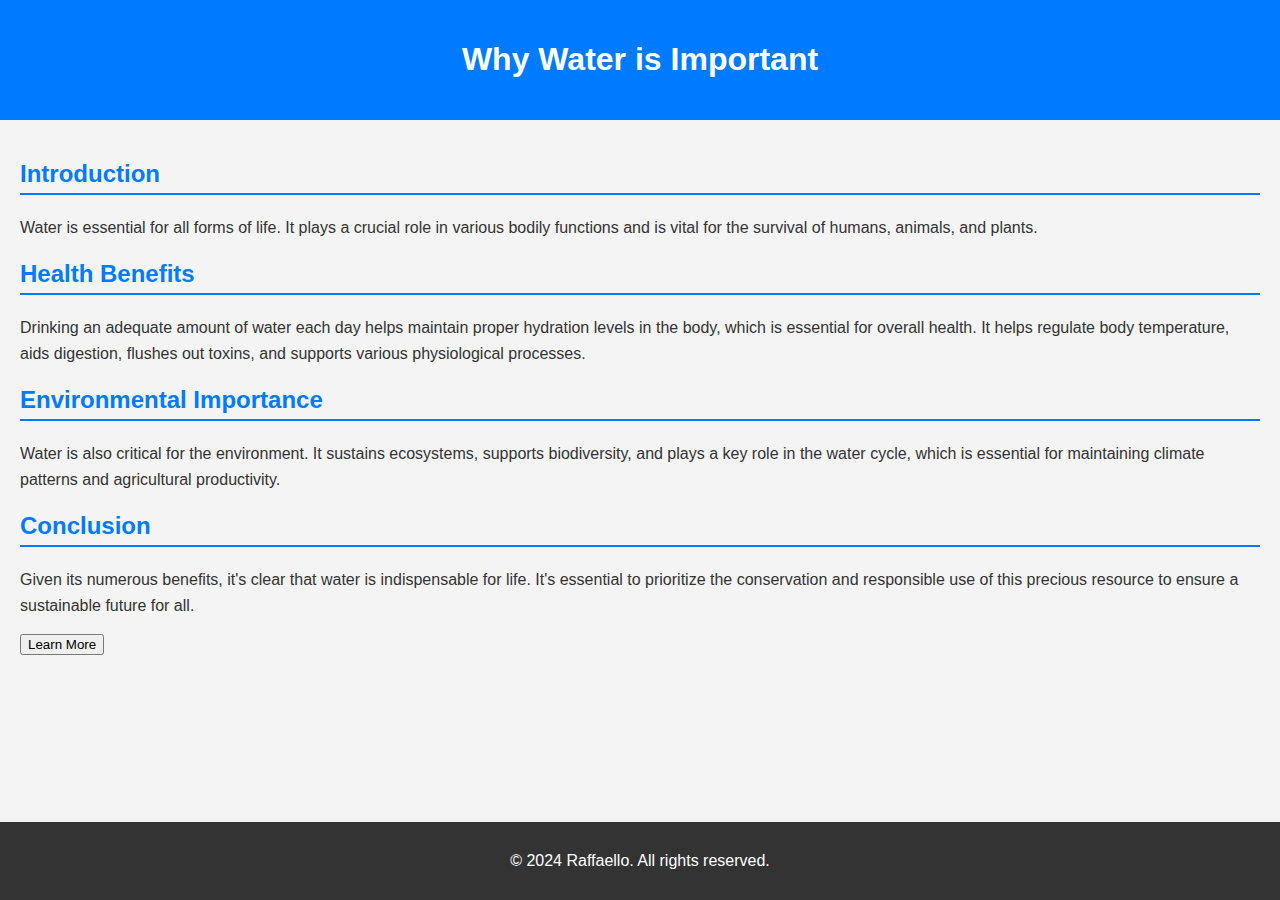
<file: Bakchodi/index.html>
<!DOCTYPE html>
<html lang="en">

<head>
    <meta charset="UTF-8">
    <meta name="viewport" content="width=device-width, initial-scale=1.0">
    <title>The Importance of Water</title>
    <link rel="stylesheet" href="style.css">
</head>

<body>

    <header onclick="changeHeaderColor()">
        <h1>Why Water is Important</h1>
    </header>
    <main>
        <section>
            <h2>Introduction</h2>
            <p>Water is essential for all forms of life. It plays a crucial role in various bodily functions and is
                vital for the survival of humans, animals, and plants.</p>
        </section>
        <section>
            <h2>Health Benefits</h2>
            <p>Drinking an adequate amount of water each day helps maintain proper hydration levels in the body, which
                is essential for overall health. It helps regulate body temperature, aids digestion, flushes out toxins,
                and supports various physiological processes.</p>
        </section>
        <section>
            <h2>Environmental Importance</h2>
            <p>Water is also critical for the environment. It sustains ecosystems, supports biodiversity, and plays a
                key role in the water cycle, which is essential for maintaining climate patterns and agricultural
                productivity.</p>
        </section>
        <section>
            <h2>Conclusion</h2>
            <p>Given its numerous benefits, it's clear that water is indispensable for life. It's essential to
                prioritize the conservation and responsible use of this precious resource to ensure a sustainable future
                for all.</p>
        </section>
        <!-- Button to navigate to the next page -->
        <button onclick="navigateToAboutPage()">Learn More</button>
    </main>
    <footer>
        <p>&copy; 2024 Raffaello. All rights reserved.</p>
    </footer>

    <script>
        function navigateToAboutPage() {
            window.location.href = "about.html"; // Redirect to about.html
        }
    </script>
</body>

</html>
</file>
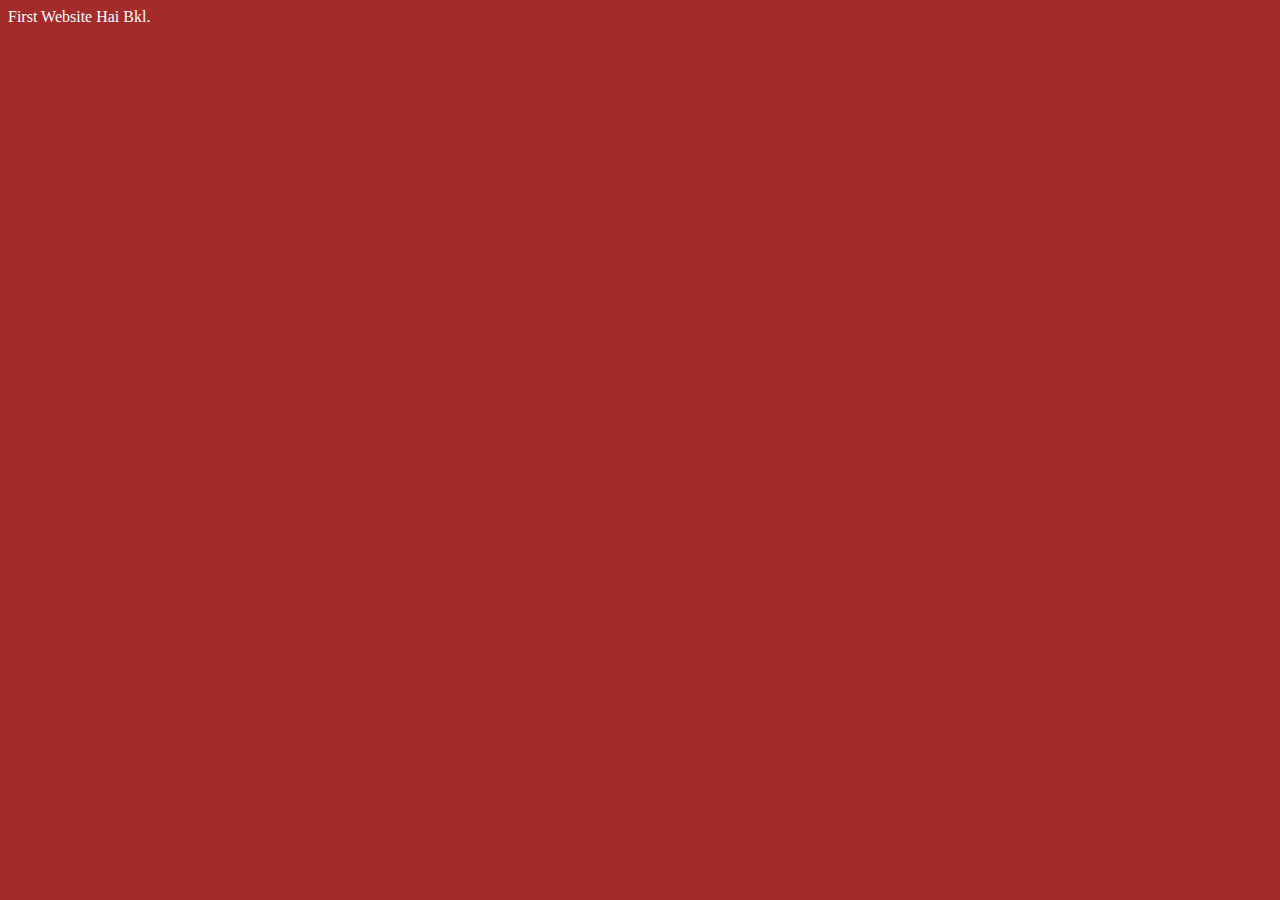
<file: Video 2/index.html>
<!DOCTYPE html>
<html lang="en">
<head>
    <meta charset="UTF-8">
    <meta name="viewport" content="width=device-width, initial-scale=1.0">
    <title>Raffi's First Website</title>
    <link rel="stylesheet" href="style.css">
</head>
<body>
     First Website Hai Bkl.
     <script src="script.js"></script>
</body>
</html>
</file>
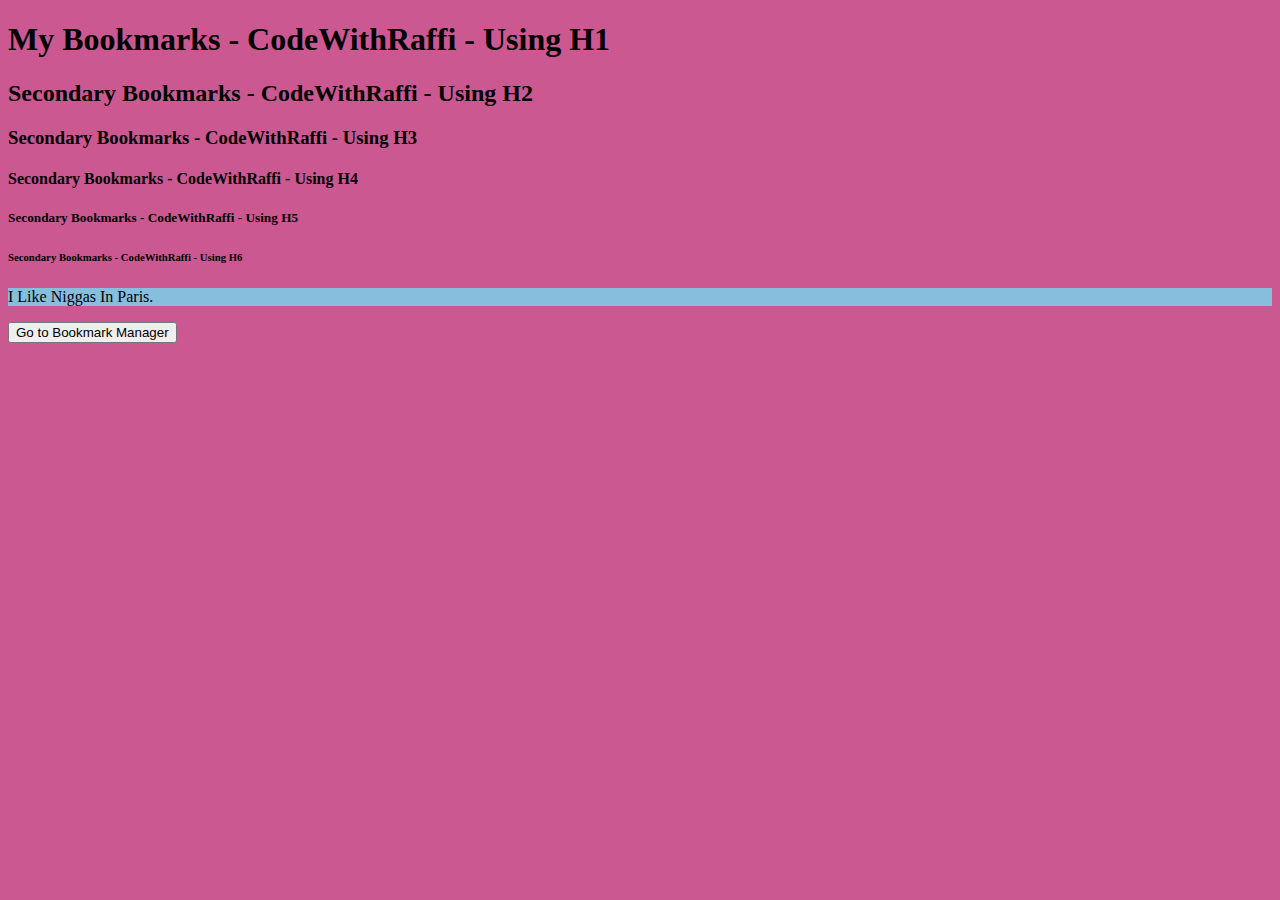
<file: Video 4/Index.html>
<!DOCTYPE html>
<html lang="en">

<head>
    <meta charset="UTF-8">
    <meta name="viewport" content="width=device-width, initial-scale=1.0">
    <title>My Bookmarks - CodeWithRaffi</title>
    <link rel="stylesheet" href="Style.css">
</head>

<body>

    <h1>My Bookmarks - CodeWithRaffi - Using H1</h1>
    <h2>Secondary Bookmarks - CodeWithRaffi - Using H2</h2>
    <h3>Secondary Bookmarks - CodeWithRaffi - Using H3</h3>
    <h4>Secondary Bookmarks - CodeWithRaffi - Using H4</h4>
    <h5>Secondary Bookmarks - CodeWithRaffi - Using H5</h5>
    <h6>Secondary Bookmarks - CodeWithRaffi - Using H6</h6>

    <p style="background-color: rgb(135, 190, 222);">I Like Niggas In Paris.</p>

    <a href="bookmarkmanager.html"><button>Go to Bookmark Manager</button></a>
</body>

</html>
</file>
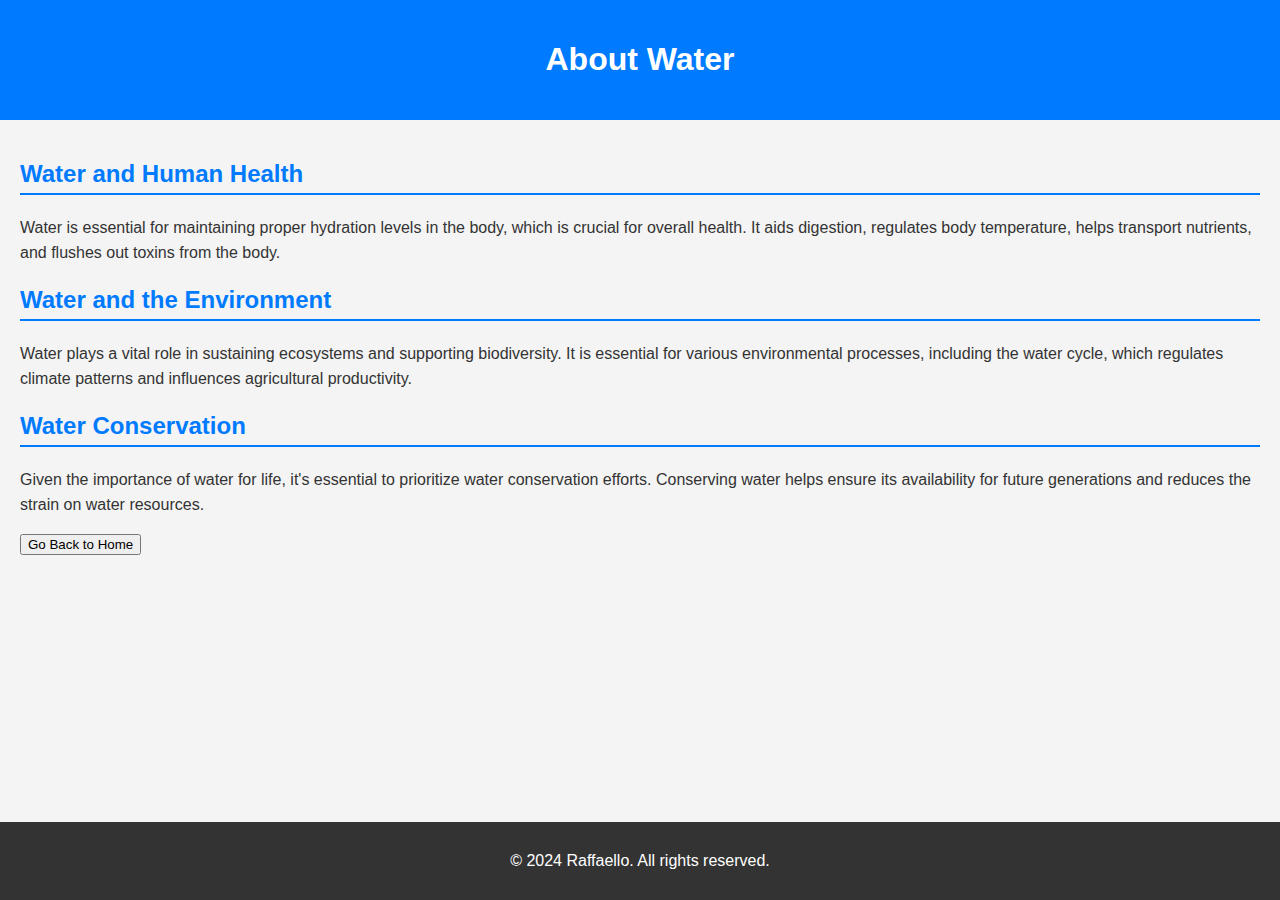
<file: Bakchodi/about.html>
<!DOCTYPE html>
<html lang="en">

<head>
    <meta charset="UTF-8">
    <meta name="viewport" content="width=device-width, initial-scale=1.0">
    <title>About Water</title>
    <link rel="stylesheet" href="style.css">
</head>

<body>
    <header>
        <h1>About Water</h1>
    </header>
    <main>
        <section>
            <h2>Water and Human Health</h2>
            <p>Water is essential for maintaining proper hydration levels in the body, which is crucial for overall
                health. It aids digestion, regulates body temperature, helps transport nutrients, and flushes out toxins
                from the body.</p>
        </section>
        <section>
            <h2>Water and the Environment</h2>
            <p>Water plays a vital role in sustaining ecosystems and supporting biodiversity. It is essential for
                various environmental processes, including the water cycle, which regulates climate patterns and
                influences agricultural productivity.</p>
        </section>
        <section>
            <h2>Water Conservation</h2>
            <p>Given the importance of water for life, it's essential to prioritize water conservation efforts.
                Conserving water helps ensure its availability for future generations and reduces the strain on water
                resources.</p>
        </section>

        <!-- Button to navigate back to index.html -->
        <button onclick="navigateToIndexPage()">Go Back to Home</button>
    </main>
    <footer>
        <p>&copy; 2024 Raffaello. All rights reserved.</p>
    </footer>
    <script>

        function navigateToIndexPage() {
            window.location.href = "index.html"; // Redirect to index.html
        }
    </script>

    <!-- JavaScript to handle button click -->

</body>

</html>
</file>
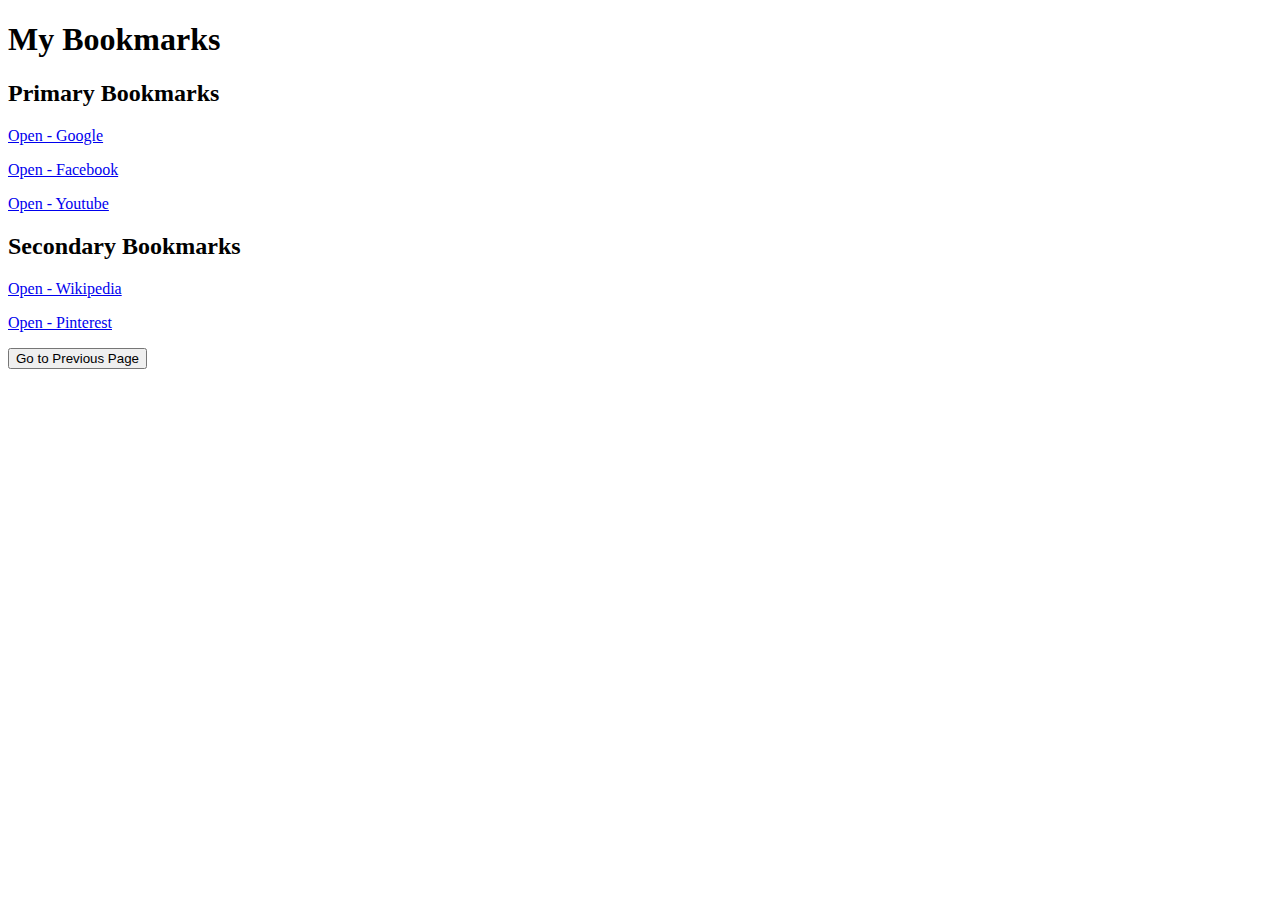
<file: Video 4/Bookmarkmanager.html>
<!DOCTYPE html>
<html lang="en">

<head>
    <meta charset="UTF-8">
    <meta name="viewport" content="width=device-width, initial-scale=1.0">
    <title>Bookmark Manager</title>
</head>

<body>
    <h1>My Bookmarks</h1>

    <h2>Primary Bookmarks</h2>
    <p><a target="_blank" href="https://www.google.com">Open - Google</a></p>
    <p><a target="_blank" href="https://www.facebook.com">Open - Facebook</a></p>
    <p><a target="_blank" href="https://www.youtube.com">Open - Youtube</a></p>

    <h2>Secondary Bookmarks</h2>
    <p><a target="_blank" href="https://www.wikipedia.com">Open - Wikipedia</a></p>
    <p><a target="_blank" href="https://www.pinterest.com">Open - Pinterest</a></p>

    <a href="index.html"><button>Go to Previous Page</button></a>
</body>

</html>
</file>
<file: Bakchodi/style.css>
/* Style for body */
body {
    font-family: 'Segoe UI', Tahoma, Geneva, Verdana, sans-serif;
    margin: 0;
    padding: 0;
    background-color: #f4f4f4;
    color: #333;
}

/* Style for header */
header {
    background-color: #007bff;
    color: #fff;
    padding: 20px;
    text-align: center;
}

/* Style for main content */
main {
    padding: 20px;
}

/* Style for section headings */
section h2 {
    color: #007bff;
    border-bottom: 2px solid #007bff;
    padding-bottom: 5px;
}

/* Style for paragraphs */
p {
    line-height: 1.6;
}

/* Style for footer */
footer {
    background-color: #333;
    color: #fff;
    text-align: center;
    padding: 10px 0;
    position: fixed;
    bottom: 0;
    width: 100%;
}
</file>
<file: Video 2/style.css>
body{
    background-color: brown;
    color: azure;
}
</file>
<file: Video 4/Style.css>
body {
    background-color: rgb(204, 88, 146);
}
</file>
